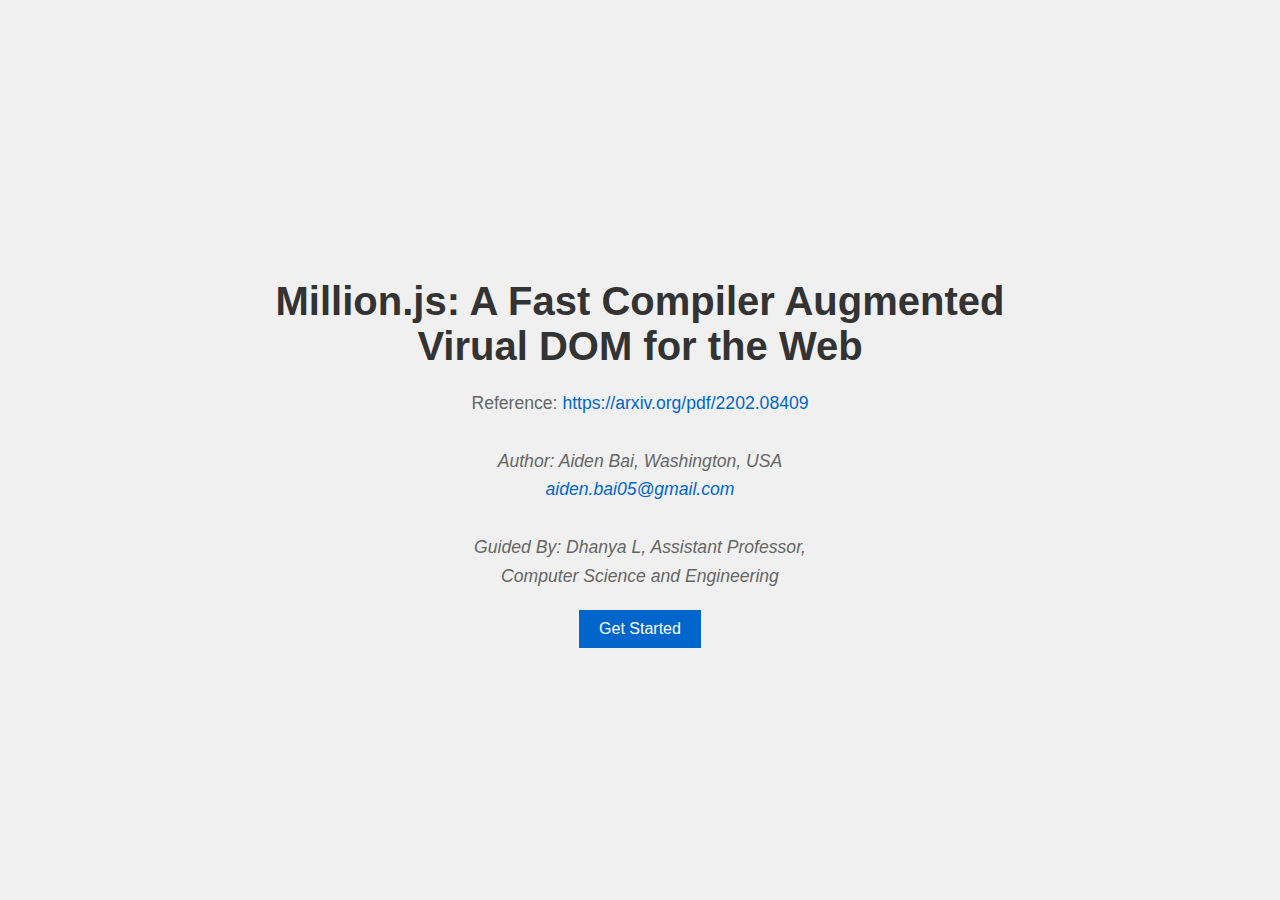
<file: index.html>
<!DOCTYPE html>
<html lang="en">
    <head>
        <meta charset="UTF-8" />
        <meta name="viewport" content="width=device-width, initial-scale=1.0" />
        <title>Document</title>
        <link rel="stylesheet" href="style.css" />
    </head>
    <body>
        <div class="slide">
            <h1>Million.js: A Fast Compiler Augmented Virual DOM for the Web</h1>
            <p>
                Reference:
                <a href="https://arxiv.org/pdf/2202.08409">https://arxiv.org/pdf/2202.08409</a>
            </p>
            <p class="author">
                Author: Aiden Bai, Washington, USA<br />
                <a href="mailto:aiden.bai05@gmail.com" target="_blank" rel="noopener noreferrer">
                    aiden.bai05@gmail.com
                </a>
            </p>
            <p class="guided-by">
                Guided By: Dhanya L, Assistant Professor,<br />
                Computer Science and Engineering
            </p>

            <button id="startButton" class="get-started">Get Started</button>
        </div>
    </body>

    <script>
        document.getElementById("startButton").addEventListener("click", function () {
            window.location.href = "presentation/introduction.md";
        });
    </script>
</html>
</file>
<file: style.css>
body {
    font-family: "Arial", sans-serif;
    background-color: #f0f0f0;
    display: flex;
    justify-content: center;
    align-items: center;
    height: 100vh;
    margin: 0;
    text-align: center;
}

h1 {
    color: #333;
    font-size: 2.5em;
    margin-bottom: 20px;
    max-width: 50rem;
}

p {
    color: #666;
    font-size: 1.1em;
    line-height: 1.6;
    margin-bottom: 15px;
    max-width: 35rem;
    margin: auto;
}

a {
    color: #0066cc;
    text-decoration: none;
}

a:hover {
    text-decoration: underline;
}

.author,
.guided-by {
    font-style: italic;
    margin-top: 30px;
}


button{
    background-color: #0066cc;
    border: none;
    color: white;
    padding: 10px 20px;
    text-align: center;
    text-decoration: none;
    display: inline-block;
    font-size: 16px;
    margin-top: 20px;
    cursor: pointer;
}
</file>
<file: StaticWebsite/style.css>
body {
    font-family: "Arial", sans-serif;
    background-color: #f0f0f0;
    display: flex;
    justify-content: center;
    align-items: center;
    height: 100vh;
    margin: 0;
    text-align: center;
}

h1 {
    color: #333;
    font-size: 2.5em;
    margin-bottom: 20px;
    max-width: 50rem;
}

p {
    color: #666;
    font-size: 1.1em;
    line-height: 1.6;
    margin-bottom: 15px;
    max-width: 35rem;
    margin: auto;
}

a {
    color: #0066cc;
    text-decoration: none;
}

a:hover {
    text-decoration: underline;
}

.author,
.guided-by {
    font-style: italic;
    margin-top: 30px;
}


button{
    background-color: #0066cc;
    border: none;
    color: white;
    padding: 10px 20px;
    text-align: center;
    text-decoration: none;
    display: inline-block;
    font-size: 16px;
    margin-top: 20px;
    cursor: pointer;
}
</file>
